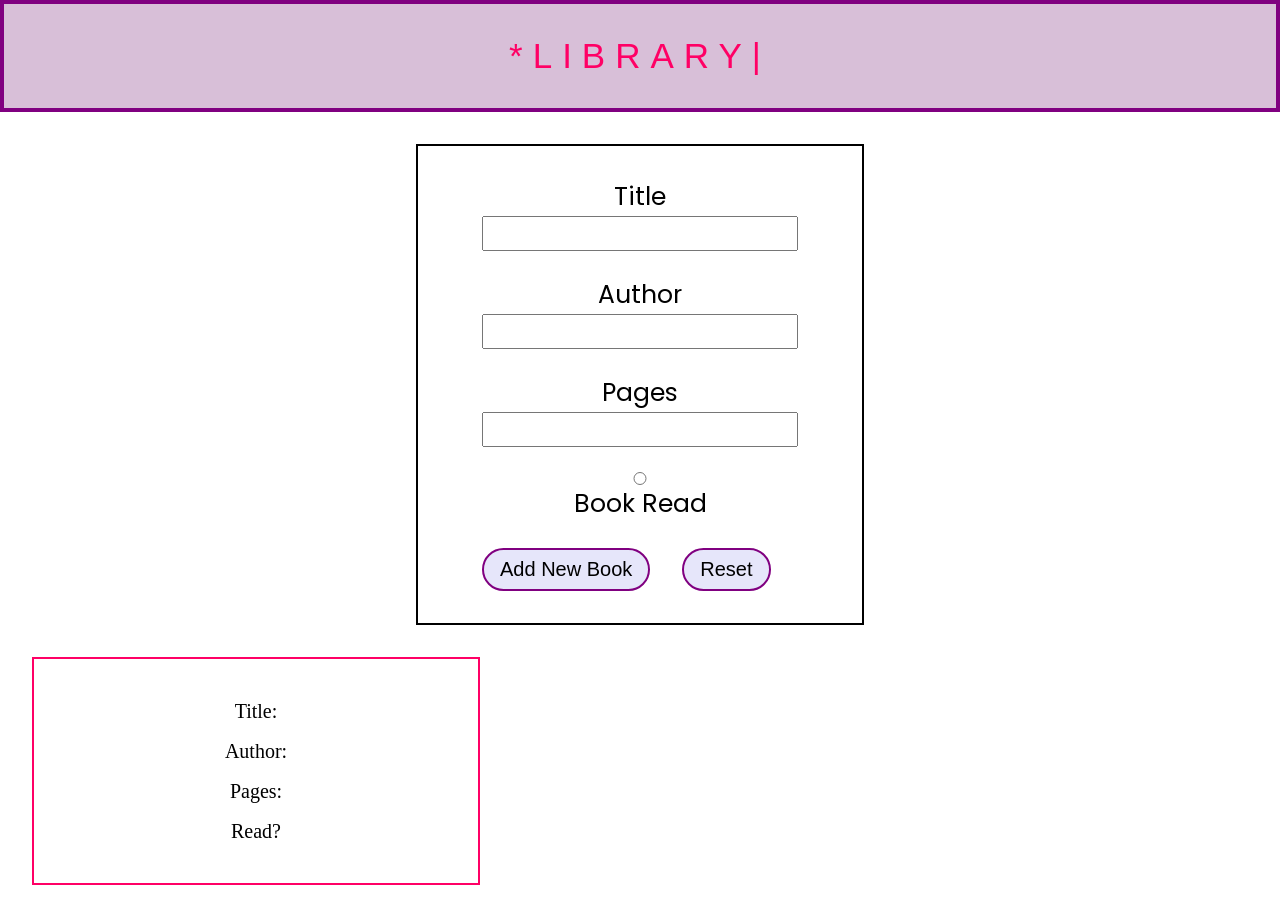
<file: index.html>
<!DOCTYPE html>
<html lang="en">
  <head>
    <meta charset="UTF-8" />
    <meta name="viewport" content="width=device-width, initial-scale=1.0" />
    <link
      rel="stylesheet"
      href="https://fonts.googleapis.com/css?family=Pirata+One|Sofia|Lato|Roboto|Poppins "
    />
    <link rel="stylesheet" href="style.css" />
    <script src="./script.js" defer></script>

    <title>Document</title>
  </head>
  <body>
    <div class="header">*Library|</div>

    <div id="book">
      <form id="form">
        <label>Title</label>
        <input type="text" name="title" id="inputTitle" /><br />
        <label>Author</label>
        <input type="text" name="author" id="author" /><br />
        <label>Pages</label>
        <input type="number" name="pages" id="pages" /><br />
        <input type="radio" value="false" name="Yes" id="Cyes" />
        <label for="yes">Book Read</label><br />
      </form>
      <div class="btns">
        <button id="submit">Add New Book</button>
        <button id="reset">Reset</button>
      </div>
    </div>
    <div id="book-list">
        <p id="element-title">Title:</p>
        <p id="element-author">Author:</p>
        <p id="element-pages">Pages:</p>
        <p id="element-checkRead">Read?</p>
        <div class="book-container" id="card-container"></div>
    </div>
  </body>
</html>
</file>
<file: style.css>
* {
  box-sizing: border-box;
  margin: 0;
  padding: 0;
}

#book {
  margin: 2rem auto;
  
  border: 2px solid black;
  width: 35%;
  padding: 2rem 4rem;
}

label {
  margin: auto;
  font-size: 25px;
}

input[type="text"],
input[type="number"] {
  padding: 0.5rem 1rem;
}

.header {
  text-align: center;
  padding: 2rem;
  text-transform: uppercase;
  font-family: "Love Like This", sans-serif;
  font-size: 35px;
  color: #ff0065;
  border: 4px solid #800080;
  background-color: #d8bfd8;
  letter-spacing: 10px;
}

@font-face {
  font-family: "Love Like This";
  font-size: 100px;
  src: url("https://db.onlinewebfonts.com/t/ea0153336c084ccbdeb5ac43435b451d.eot");
  src: url("https://db.onlinewebfonts.com/t/ea0153336c084ccbdeb5ac43435b451d.eot?#iefix")
      format("embedded-opentype"),
    url("https://db.onlinewebfonts.com/t/ea0153336c084ccbdeb5ac43435b451d.woff2")
      format("woff2"),
    url("https://db.onlinewebfonts.com/t/ea0153336c084ccbdeb5ac43435b451d.woff")
      format("woff"),
    url("https://db.onlinewebfonts.com/t/ea0153336c084ccbdeb5ac43435b451d.ttf")
      format("truetype"),
    url("https://db.onlinewebfonts.com/t/ea0153336c084ccbdeb5ac43435b451d.svg#Love Like This")
      format("svg");
}

form {
  display: flex;
  flex-direction: column;
  font-family: "Poppins";
}

#submit,
#reset {
  padding: 0.5rem 1rem;
  font-size: 20px;
  border-radius: 2rem;
  background-color: #E6E6FA;
  border: 2px solid #800080;
}

.btns{
    display: flex;
    gap: 2rem;
}

p{
    font-size: 20px;
}
.confirmButton,.cancelButton{
    padding: 0.5rem 0.2rem;
    margin-bottom: 25px;
    border-radius: 17px;
}

#book-list{
    border: 2px solid #ff0065;
    width: 35%;
    padding: 2rem 1rem;
    margin: 2rem;
    text-align: center;
    line-height: 2;
}

.removeBtn, .status-btn{
    padding: 0.5rem 1rem;
    width: 50%;
    border: 2px solid forestgreen;
    gap: 12px;
}

button:hover{
    cursor: pointer;
}
</file>
